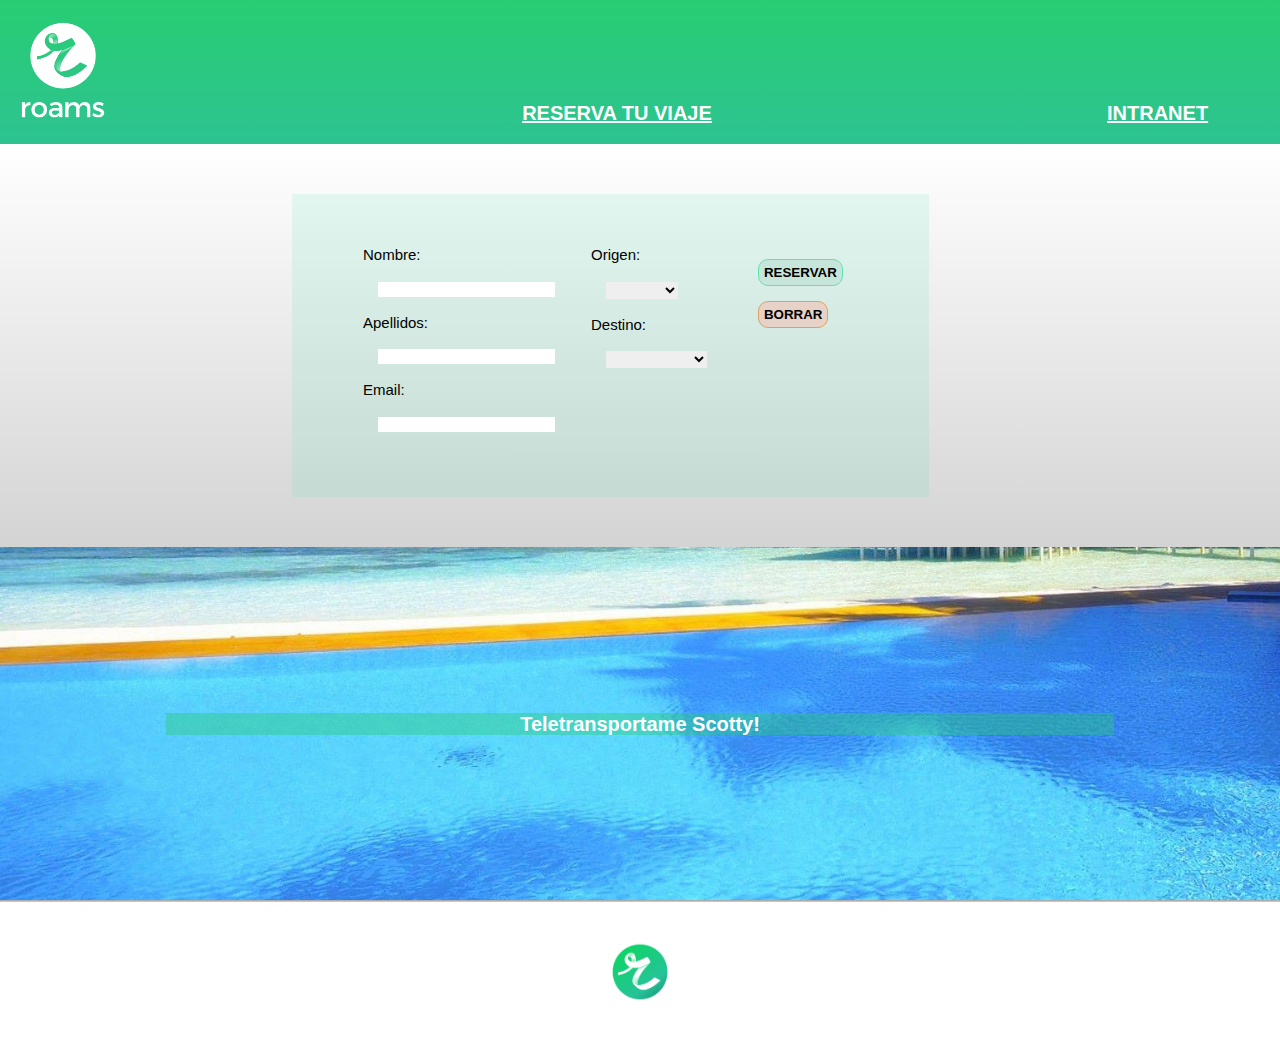
<file: index.html>
<!DOCTYPE html>
<html lang="en">
<head>
    <meta charset="UTF-8">
    <meta http-equiv="X-UA-Compatible" content="IE=edge">
    <meta name="viewport" content="width=device-width, initial-scale=1.0">
    <meta name="description" content="Agencia de viajes">
    <link rel="stylesheet" type="text/css" href="styles.css">
    <link rel="shortcut icon" href="favicon.ico">
    <title>RoamING's</title>
</head>
<body>
    <header>
        <img src="./img/Logo_Roams_Blanco.png" alt="">
        <nav>
            <ul>
                <li><a href="#">Reserva tu viaje</a></li>
                <li><a href="intranet.html">Intranet</a></li>
            </ul>
        </nav>
    </header>
    <main>
        <section id="formulario">
            <form action="">
                <fieldset>
                    <label for="name">Nombre:</label>
                    <input type="text" id="name" name="name">
                    <label for="lastN">Apellidos:</label>
                    <input type="text" id="lastN" name="lastN">
                    <label for="email">Email:</label>
                    <input type="email" id="email" name="email">
                </fieldset>
                <fieldset>
                    <label for="origen">Origen:</label>
                        <select id="origen" name="origen">
                            <option value=void></option>
                            <option value="Palencia">Palencia</option>
                            <option value="Albacete">Albacete</option>
                            <option value="Lepe">Lepe</option>
                        </select>
                    <label for="destino">Destino:</label>
                        <select id="destino" name="destino">
                            <option value=void></option>
                            <option value="Los Angeles">Los Angeles</option>
                            <option value="Palma">Palma</option>
                            <option value="Moscú">Moscú</option>
                            <option value="Tenerife">Tenerife</option>
                            <option value="Gran Canaria">Gran Canaria</option>
                            <option value="Barcelona">Barcelona</option>
                            <option value="Vigo">Vigo</option>
                            <option value="Orense">Orense</option>
                            <option value="Japón">Pekín</option>
                            <option value="New York">Nueva York</option>
                            <option value="Galicia">Galicia</option>
                            <option value="Canarias">Canarias</option>
                            <option value="Mallorca">Mallorca</option>
                        </select>
                </fieldset>
                <fieldset>   
                    <button id = "send" type="button" onclick="catcherInfo()"><b>RESERVAR</b></button>
                    <button id = "reset" type="reset" ><b>BORRAR</b></button>
                </fieldset> 
            </form>
        </section>
        <section id = "portada">
            <h1>Teletransportame Scotty!</h1>
        </section>
    </main>
    <script src="script.js"></script>
    <footer>
        <center>
            <img src="./img/Roams.png" alt="">
        </center>
    </footer>
</body>
</html>
</file>
<file: styles.css>
*{
    padding:0;
    margin:0;
    box-sizing: border-box;
    border: none;
    border-collapse: collapse;
    list-style-type: none;
    text-decoration: none;
}

body{
    font-family: Arial, Helvetica, sans-serif;
    font-size: 15px;
    line-height:1.4rem;
}

header{
    background-image: linear-gradient(rgb(40, 205, 115), rgb(45, 195, 145));
    font-size: 20px;
    padding-top: 20px;
    padding-bottom: 20px;
    padding-left: 20px;
    display: flex;
    flex-direction: row;
    justify-content:flex-start;
    align-items:baseline;
    flex-wrap: wrap;
}

header img{
    max-width: auto;
    max-height: 100px;
}

header nav{
    width:90%;
    padding-left: 30vw;
}

nav ul {
    display: flex;
    flex-direction: row;
    justify-content:space-between;
    align-items: flex-end;
    flex-wrap: nowrap;
}

nav ul li a{
    color:rgb(255, 254, 254);
    text-decoration: underline;
    text-transform: uppercase;
    font-weight: bolder;
    margin:0 2rem;
}

nav ul li a:hover{
    color:rgb(51, 51, 51);
}

main {
    background-image: linear-gradient(rgb(255, 255, 255, 0.4), rgb(51, 51, 51, 0.4));
	background-position: center;
	background-size: cover;
	background-repeat: no-repeat;
	position:relative;
}

#formulario { 
    width: 70%;
    margin: auto;
    padding-top: 50px;
    padding-bottom: 50px;
    padding-left: 100px;

}

form {
    justify-content: center;
    background-color: rgba(92, 228, 180, 0.158);
    display:flex;
    flex-direction: row;
    flex-wrap:nowrap;
    justify-content:space-evenly;
    padding: 50px;
    width: 80%;
}

form fieldset {
    width: 20%;
    border: none;
}

form input,form button,form select {
    display:block;
    margin: 15px;
}

#send {
    padding: 5px;
    background-color: rgb(199, 230, 219);
    border-radius: 10px;
    border:solid 1px rgb(92, 228, 180)
}
#reset {
    padding: 5px;
    background-color: rgb(230, 210, 199);
    border-radius: 10px;
    border:solid 1px rgb(228, 158, 92)
}

#check {
    padding: 5px;
    background-color: rgb(199, 226, 230);
    border-radius: 10px;
    border:solid 1px rgb(92, 228, 180)
}

#portada {
    background-image: url('./img/paradise.jpg');
    background-repeat: no-repeat;
    background-attachment: fixed;
    background-size: cover;
    padding:13vw 13vw;
}

h1{
    font-size: 20px;
    color: rgb(255, 255, 255);
    background-color: rgb(40, 205, 115, 0.4);
    text-align: center;
    
}

footer{
    padding: 20px;
    background-color: rgb(255, 255, 255);
}

footer img {
    padding: 20px;
    max-height: 100px;
    max-width: auto;
}

footer img:hover {
    height: 10px;
    width: auto;
}
</file>
